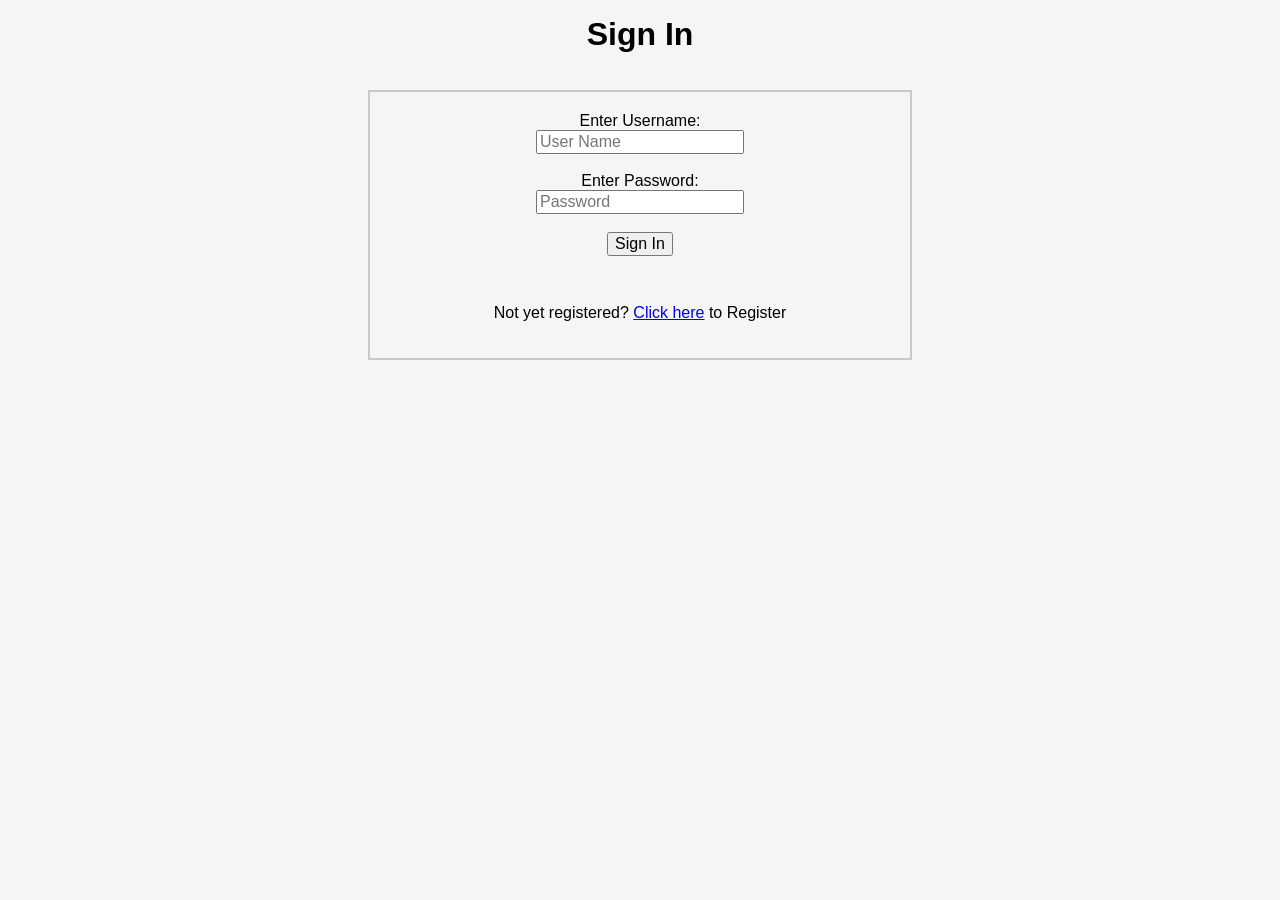
<file: Submission/html/index.html>
<!DOCTYPE html>
<html lang="en">
  <head>
    <meta charset="UTF-8" />
    <meta name="viewport" content="width=device-width, initial-scale=1.0" />
    <title>Document</title>
    <link rel="stylesheet" href="../css/style.css" />
  </head>
  <body onload="loadContent();">
    <br />
    <div style="display: flex; justify-content: left">
      <button
        style="font-size: large; background-color: cyan"
        onclick="logout()"
      >
        Log Out
      </button>
    </div>

    <!-- <div class="container"> -->

    <div class="heading-container"><h3>Try New Cuisine</h3></div>
    <div id="cuisine-list" class="items-container"></div>
    <div class="heading-container"><h3>Get inspiration for your order</h3></div>
    <div id="category-list" class="items-container"></div>
    <div class="heading-container"><h3>Available restaurants</h3></div>
    <div id="restaurant-list" class="items-container"></div>
    <!-- </div> -->
    <script src="../js/script.js"></script>
  </body>
</html>
</file>
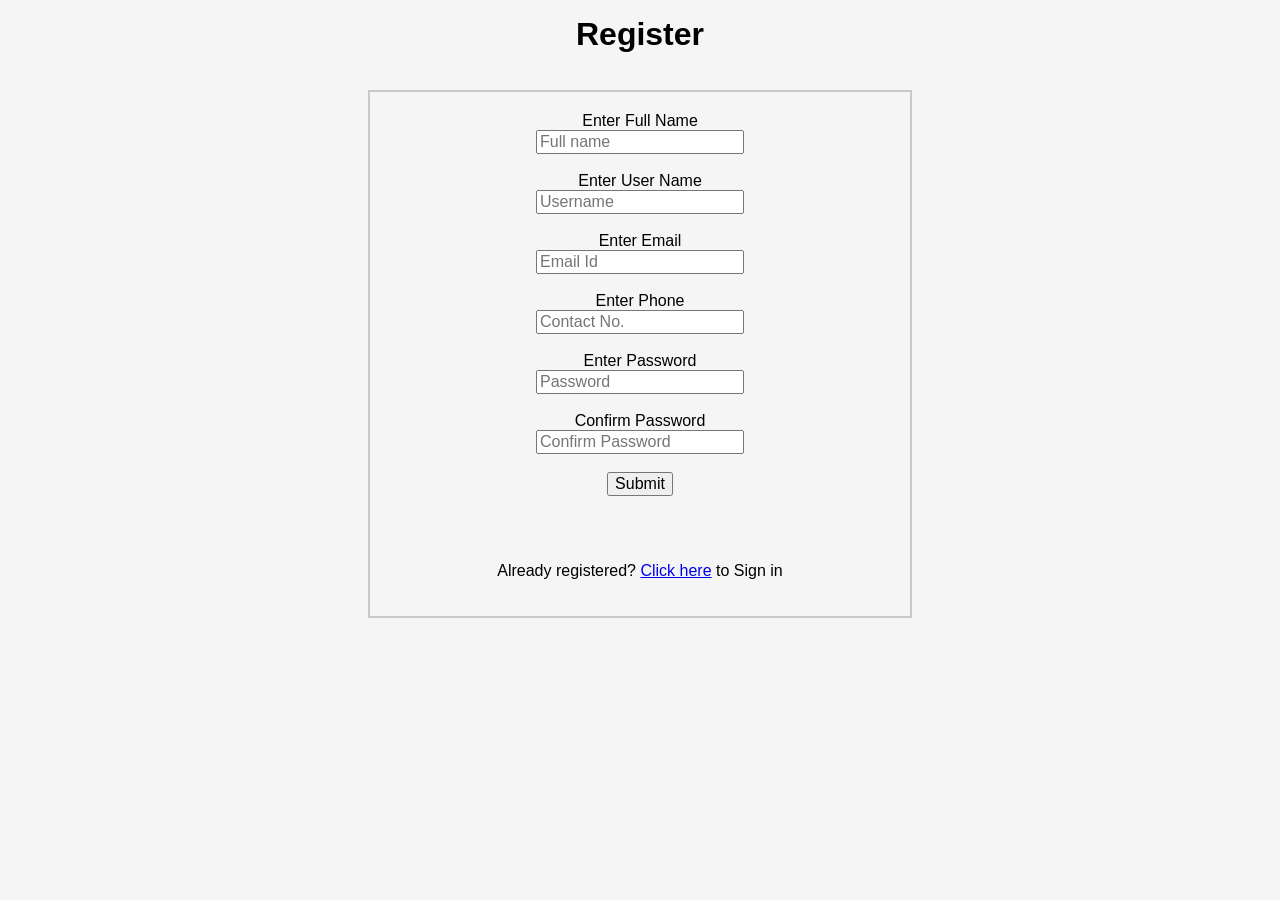
<file: Submission/html/register.html>
<!DOCTYPE html>
<html lang="en">

<head>
    <meta charset="UTF-8">
    <meta name="viewport" content="width=device-width, initial-scale=1.0">
    <link rel="stylesheet" href="../css/style.css">
    <script src="../js/script.js"></script>
    <title>Register</title>
</head>

<body>
    <h1>Register</h1>
    <div class="items-container">
        
        <form id="registerForm" onsubmit="event.preventDefault(); register();">
            <label for="fullname">Enter Full Name</label>
            <input type="Full name" id="fullname" placeholder="Full name" required><br>
            <label for="fullname">Enter User Name</label>
            <input type="text" id="username" placeholder="Username" required><br>
            <label for="fullname">Enter Email</label>
            <input type="email" id="email" placeholder="Email Id" required><br>
            <label for="fullname">Enter Phone</label>
            <input type="text" id="contact" placeholder="Contact No." required><br>
            <label for="fullname">Enter Password</label>
            <input type="password" id="password" placeholder="Password" required><br>
            <label for="fullname">Confirm Password</label>
            <input type="password" id="confirm-password" placeholder="Confirm Password" required><br>
            <input type="submit" value="Submit"><br>
            <p id="message" class="message"></p>
            <p>Already registered? <a href="../html/signin.html">Click here</a> to Sign in</p>
        </form>
    </div>
</body>

</html>
</file>
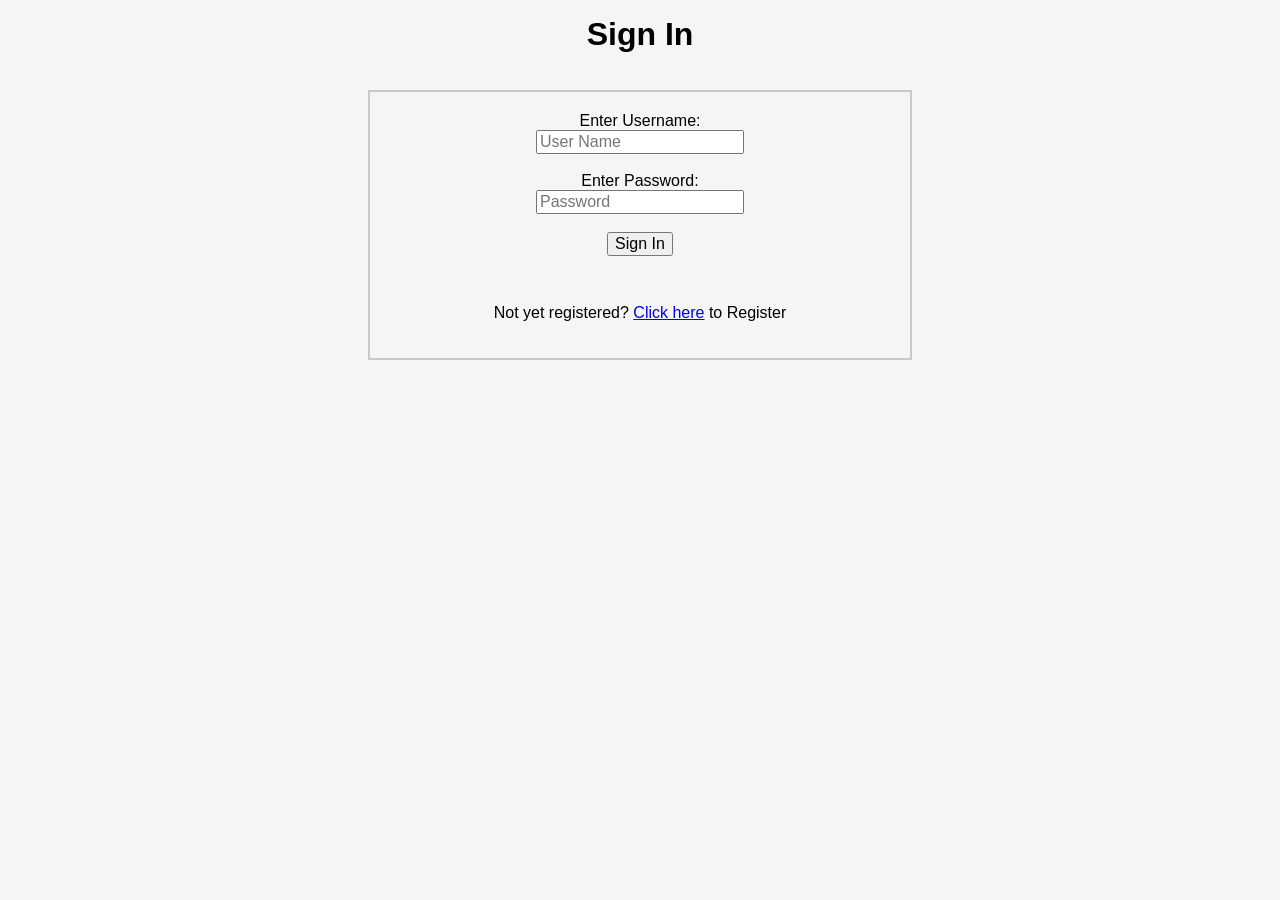
<file: Submission/html/signin.html>
<!DOCTYPE html>
<html lang="en">

<head>
    <meta charset="UTF-8">
    <meta name="viewport" content="width=device-width, initial-scale=1.0">
    <title>SignIn Form</title>
    <link rel="stylesheet" href="../css/style.css">
    <script src="../js/script.js"></script>
</head>

<body>
    <h1>Sign In</h1>
    <div class="items-container">

        <form action="" onsubmit="event.preventDefault(); signIn();">
            <label for="username">Enter Username: </label>
            <input type="text" id="username" placeholder="User Name" />
            <br>
            <label for="password">Enter Password: </label>
            <input type="password" id="password" placeholder="Password" />
            <br>
            <input type="submit" value="Sign In" id="sign-in">
            <p id="message" class="message"></p>
            <p>Not yet registered? <a href="../html/register.html">Click here</a> to Register</p>
        </form>
    </div>

</body>

</html>
</file>
<file: Submission/css/style.css>
body{
    background-color: whitesmoke;
    font-family: sans-serif;
}

.items-container{
    display: flex;
    gap: 1rem;
    flex-wrap: wrap;
    justify-content: center;
    margin: 2rem;
    margin-top: 1rem;
}

.heading-container{
    gap: 1rem;
    display: flex;
    flex-wrap: wrap;
    justify-content: center;
    margin: 2rem;
    margin-top: 1rem;
}

.card{
    /* background-color: whitesmoke; */
    text-align: center;
    
}

img{
    border-radius: 10px 10px 0 0;
    box-shadow: 0 0 8px gray;
    border-radius: 10px;
    border: 4px solid white;
}

h1,h4{
    text-align: center;
    margin-top: 1rem;
}

form{
    display: flex;
    flex-direction: column;
    align-items: center;
    margin: 1rem;
    border: 2px solid rgb(204, 200, 200);
    width: 500px;
    padding: 20px;
}

input{
    font-size: medium;
}

#message{
    color: red;
}
</file>
